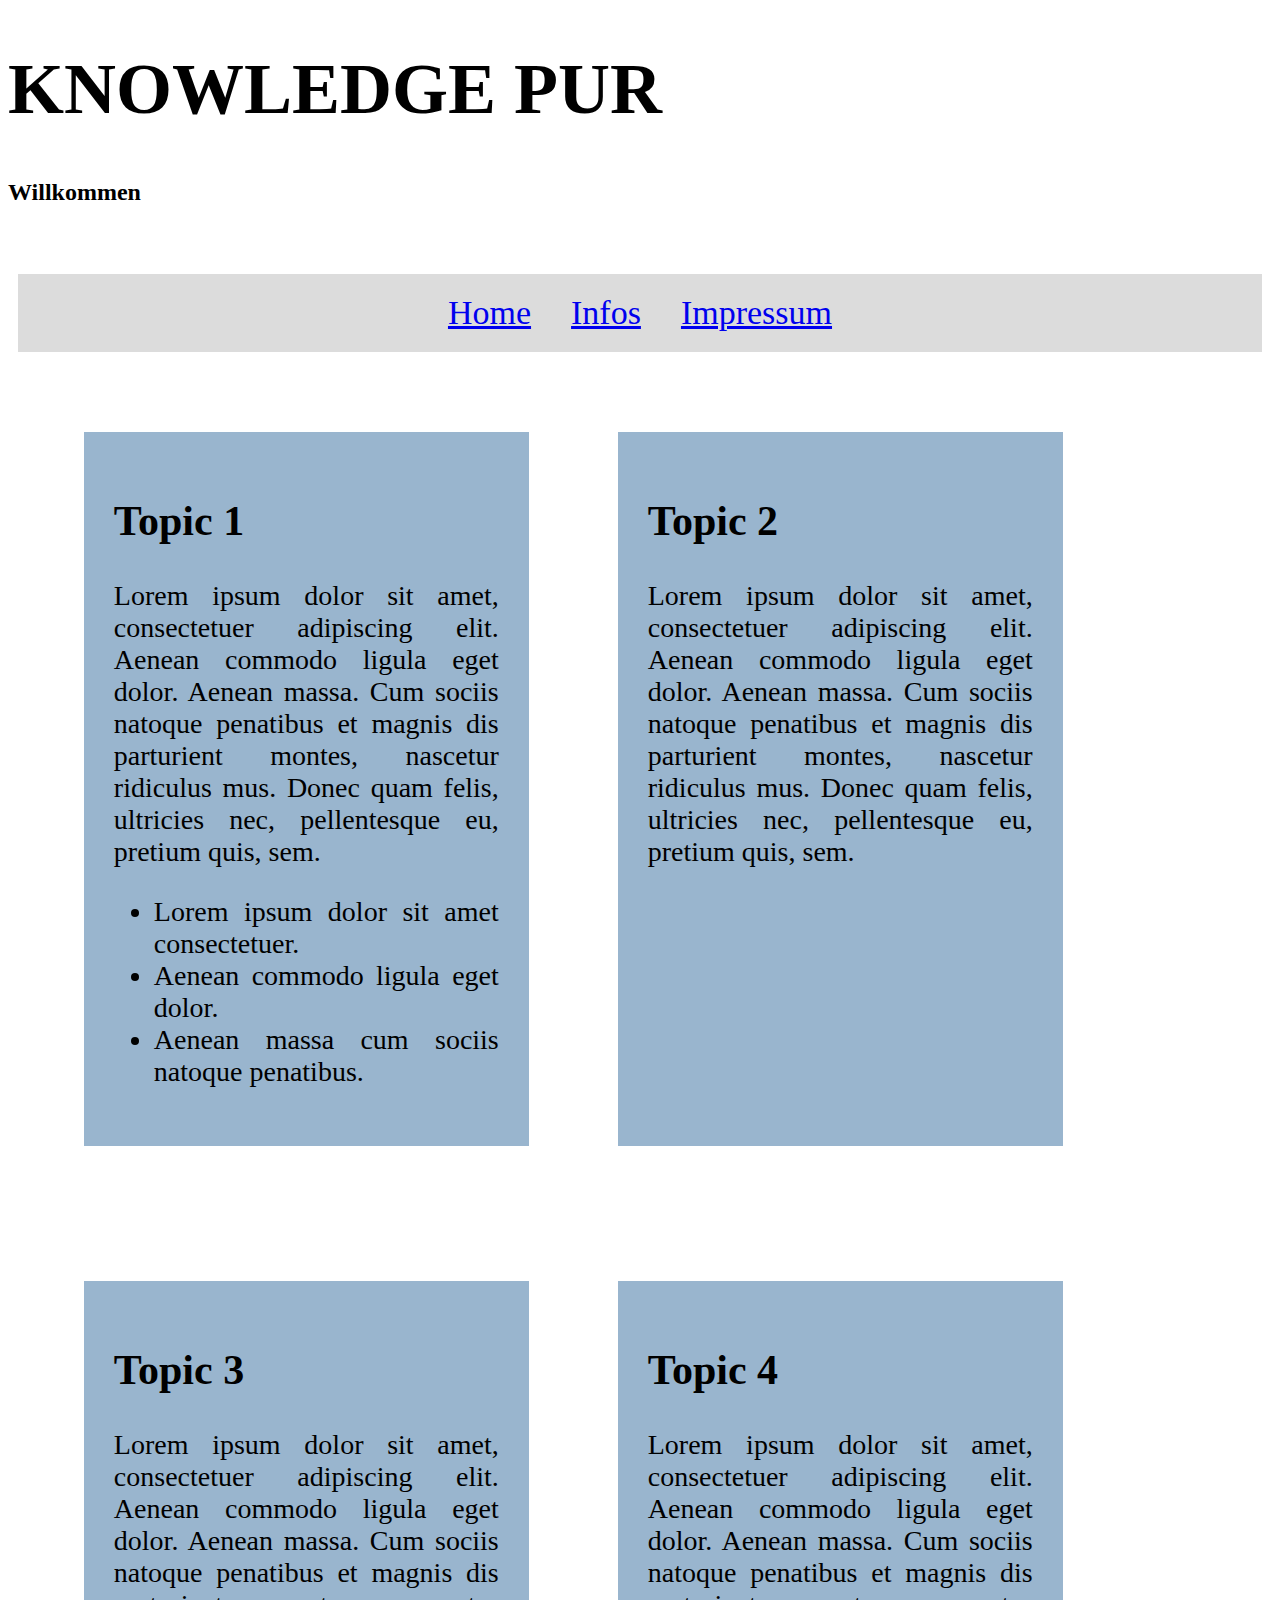
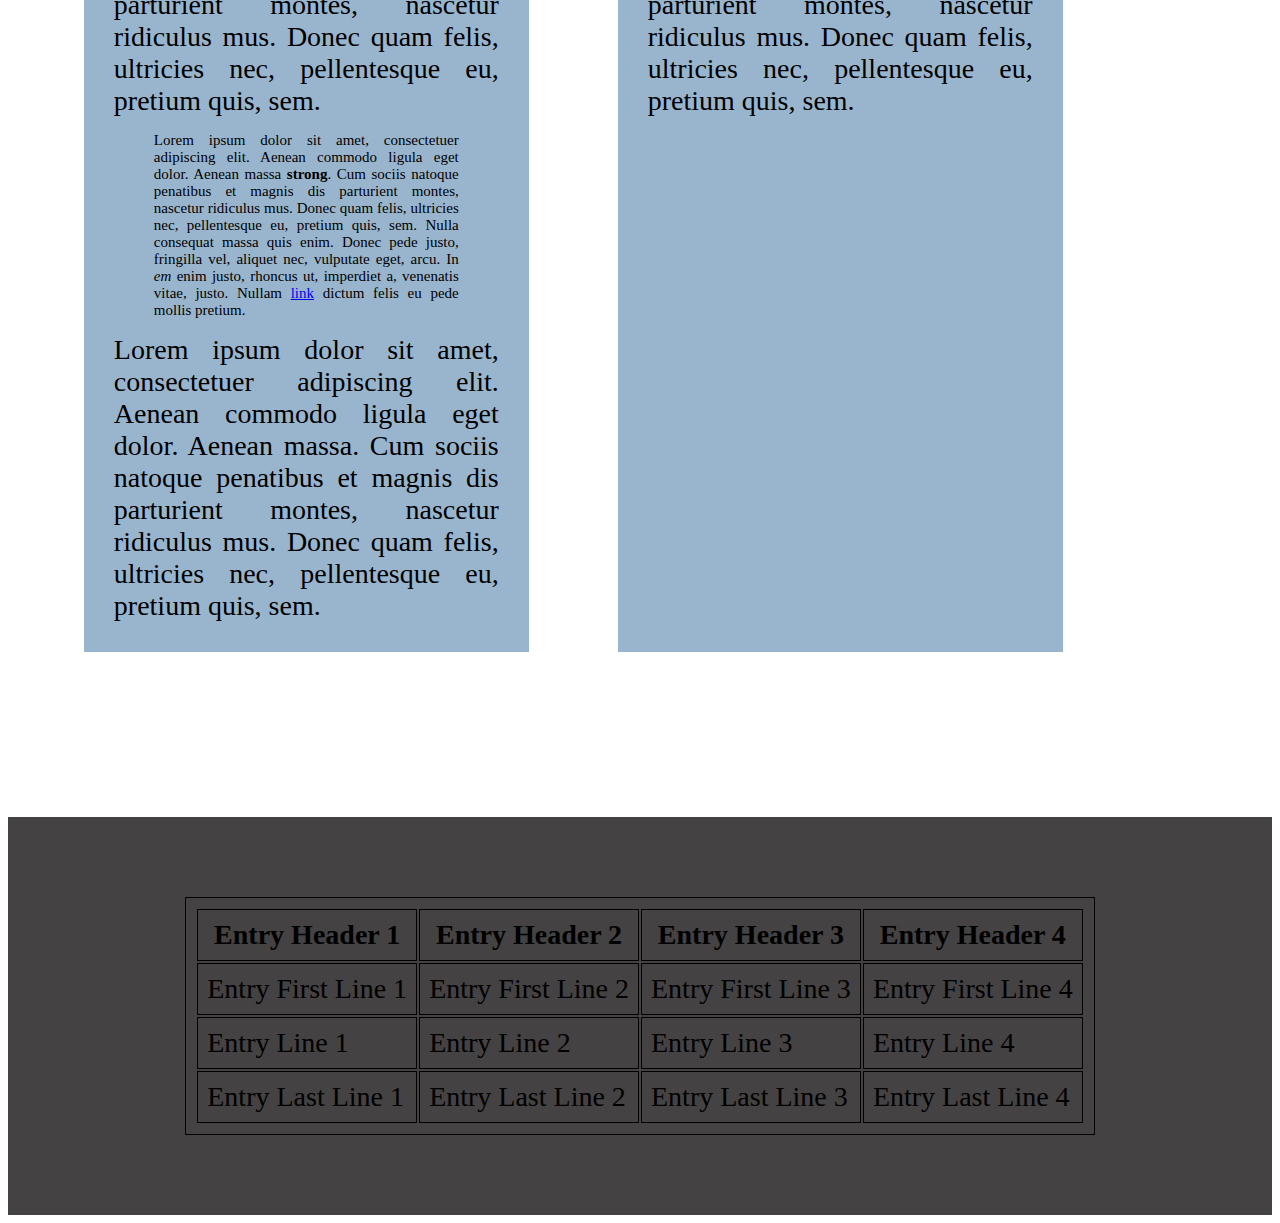
<file: Web-sites/Abgabe2/index.html>
<!DOCTYPE html>
<html lang="de">

<head>
  <title>PeerProject2</title>
  <meta charset="utf-8">
  <link rel="stylesheet" href="css/meins.css">
  <link rel="icon" type="image/x-icon" href="img/favicon.ico">
  <script src="js/meins.js" defer></script>
</head>

<body>


  <header>
    <h1 id="title">KNOWLEDGE PUR</h1>
    <h2 id="subtitle" class="subtitle">Willkommen</h2>
  </header>


  <nav>
    <ul id="navigation">
      <li class="navigationli"><a href="#navigation">Home</a></li>
      <li class="navigationli"><a href="#infos">Infos</a></li>
      <li class="navigationli"><a href="#impressum">Impressum</a></li>
    </ul>
  </nav>


  <main id="infos">


    <section>
      <h2>Topic 1</h2>
      Lorem ipsum dolor sit amet, consectetuer adipiscing
      elit. Aenean commodo ligula eget dolor. Aenean massa.
      Cum sociis natoque penatibus et magnis dis parturient
      montes, nascetur ridiculus mus. Donec quam felis,
      ultricies nec, pellentesque eu, pretium quis, sem.
      <ul>
        <li>Lorem ipsum dolor sit amet consectetuer.</li>
        <li>Aenean commodo ligula eget dolor.</li>
        <li>Aenean massa cum sociis natoque penatibus.</li>
      </ul>
    </section>


    <section>
      <h2>Topic 2</h2>
      Lorem ipsum dolor sit amet, consectetuer adipiscing elit. Aenean commodo ligula eget dolor. Aenean massa.
      Cum
      sociis
      natoque penatibus et magnis dis parturient montes, nascetur ridiculus mus. Donec quam felis, ultricies nec,
      pellentesque eu, pretium quis, sem.
    </section>


    <section>
      <h2>Topic 3</h2>
      Lorem ipsum dolor sit amet, consectetuer adipiscing
      elit. Aenean commodo ligula eget dolor. Aenean massa.
      Cum sociis natoque penatibus et magnis dis parturient
      montes, nascetur ridiculus mus. Donec quam felis,
      ultricies nec, pellentesque eu, pretium quis, sem.
      <blockquote>
        Lorem ipsum dolor sit amet, consectetuer adipiscing elit. Aenean commodo ligula eget dolor.
        Aenean massa <strong>strong</strong>. Cum sociis natoque penatibus et magnis dis parturient montes, nascetur
        ridiculus mus. Donec quam felis, ultricies nec, pellentesque eu, pretium quis, sem. Nulla consequat massa quis
        enim.
        Donec pede justo, fringilla vel, aliquet nec, vulputate eget, arcu. In <em>em</em> enim justo, rhoncus ut,
        imperdiet
        a, venenatis vitae, justo. Nullam <a class="external ext" href="#">link</a> dictum felis eu pede mollis pretium.
      </blockquote>
      Lorem ipsum dolor sit amet, consectetuer adipiscing
      elit. Aenean commodo ligula eget dolor. Aenean massa.
      Cum sociis natoque penatibus et magnis dis parturient
      montes, nascetur ridiculus mus. Donec quam felis,
      ultricies nec, pellentesque eu, pretium quis, sem.
    </section>


    <section>
      <h2>Topic 4</h2>
      Lorem ipsum dolor sit amet, consectetuer adipiscing
      elit. Aenean commodo ligula eget dolor. Aenean massa.
      Cum sociis natoque penatibus et magnis dis parturient
      montes, nascetur ridiculus mus. Donec quam felis,
      ultricies nec, pellentesque eu, pretium quis, sem.
    </section>


  </main>



  <footer id="impressum">
    <table class="data">
      <tr>
        <th class="data">Entry Header 1</th>
        <th class="data">Entry Header 2</th>
        <th class="data">Entry Header 3</th>
        <th class="data">Entry Header 4</th>
      </tr>
      <tr>
        <td>Entry First Line 1</td>
        <td>Entry First Line 2</td>
        <td>Entry First Line 3</td>
        <td>Entry First Line 4</td>
      </tr>
      <tr>
        <td>Entry Line 1</td>
        <td>Entry Line 2</td>
        <td>Entry Line 3</td>
        <td>Entry Line 4</td>
      </tr>
      <tr>
        <td>Entry Last Line 1</td>
        <td>Entry Last Line 2</td>
        <td>Entry Last Line 3</td>
        <td>Entry Last Line 4</td>
      </tr>
    </table>
  </footer>


</body>

</html>
</file>
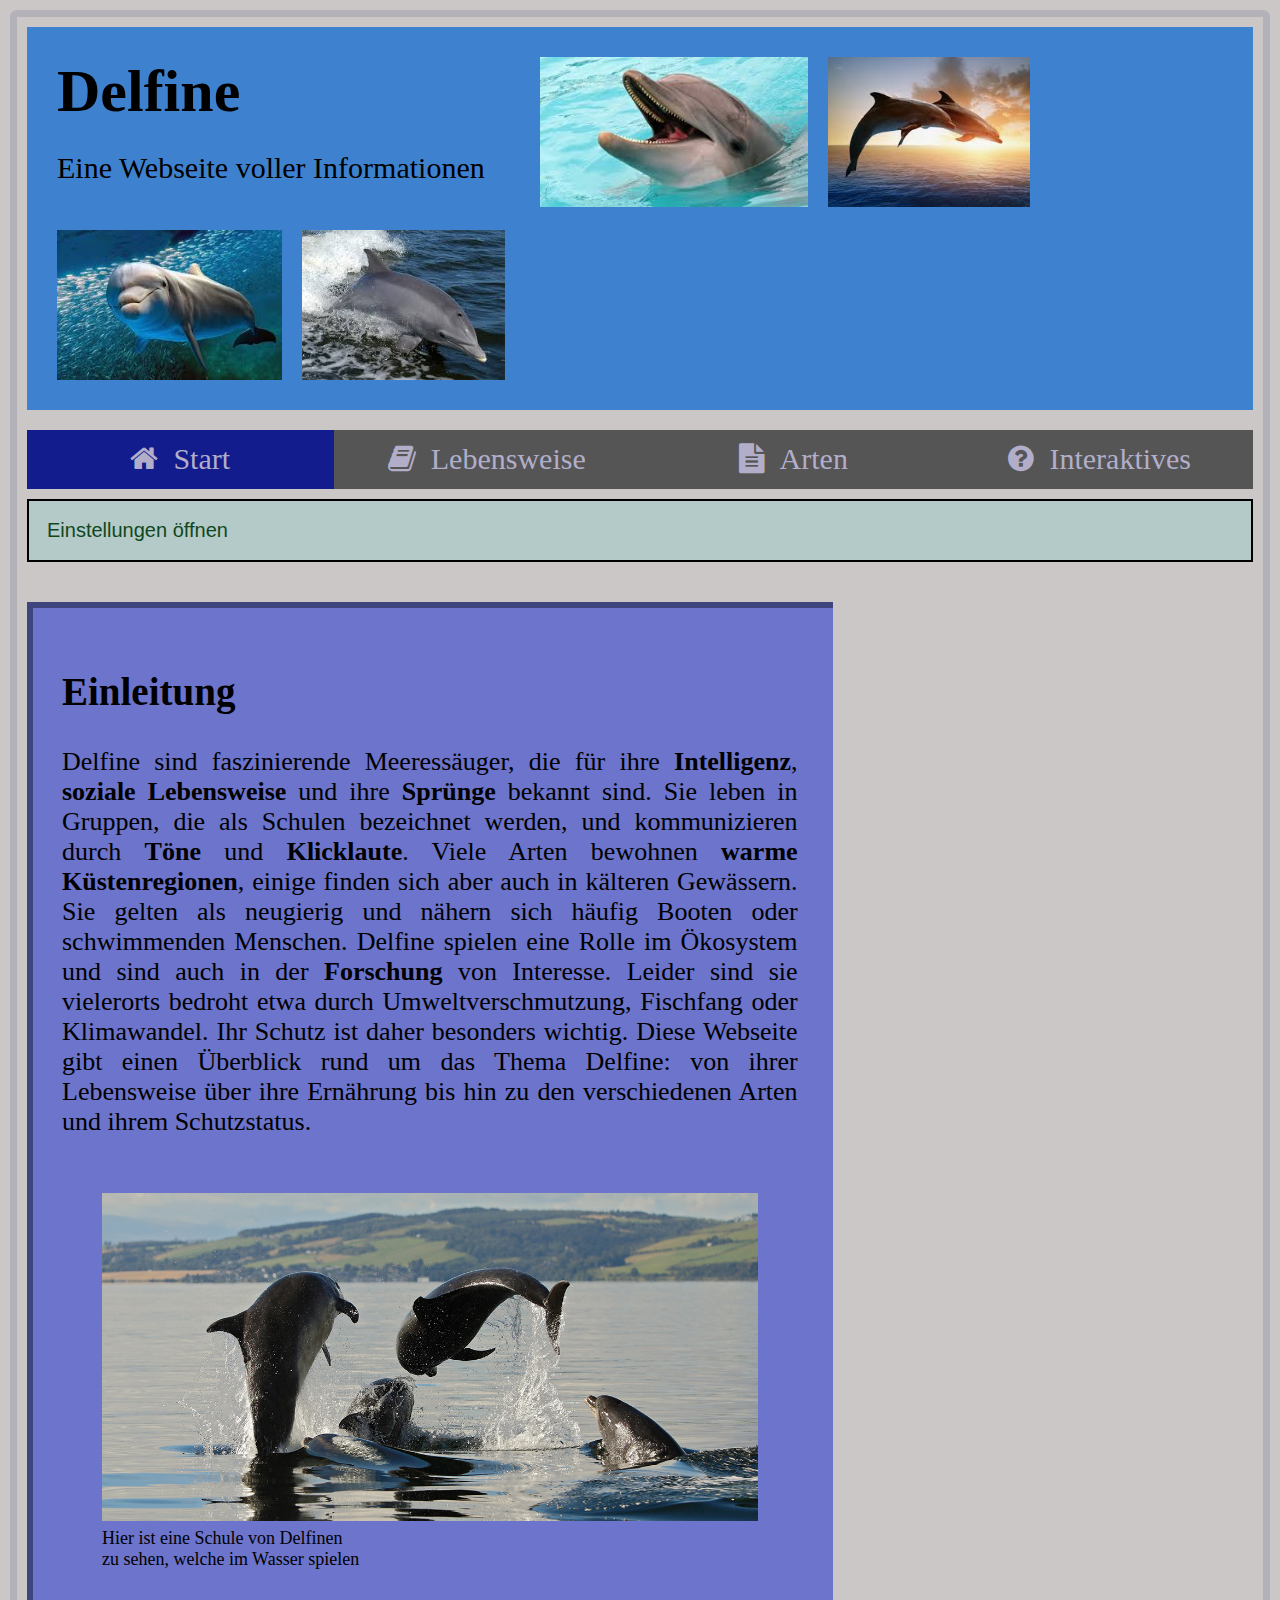
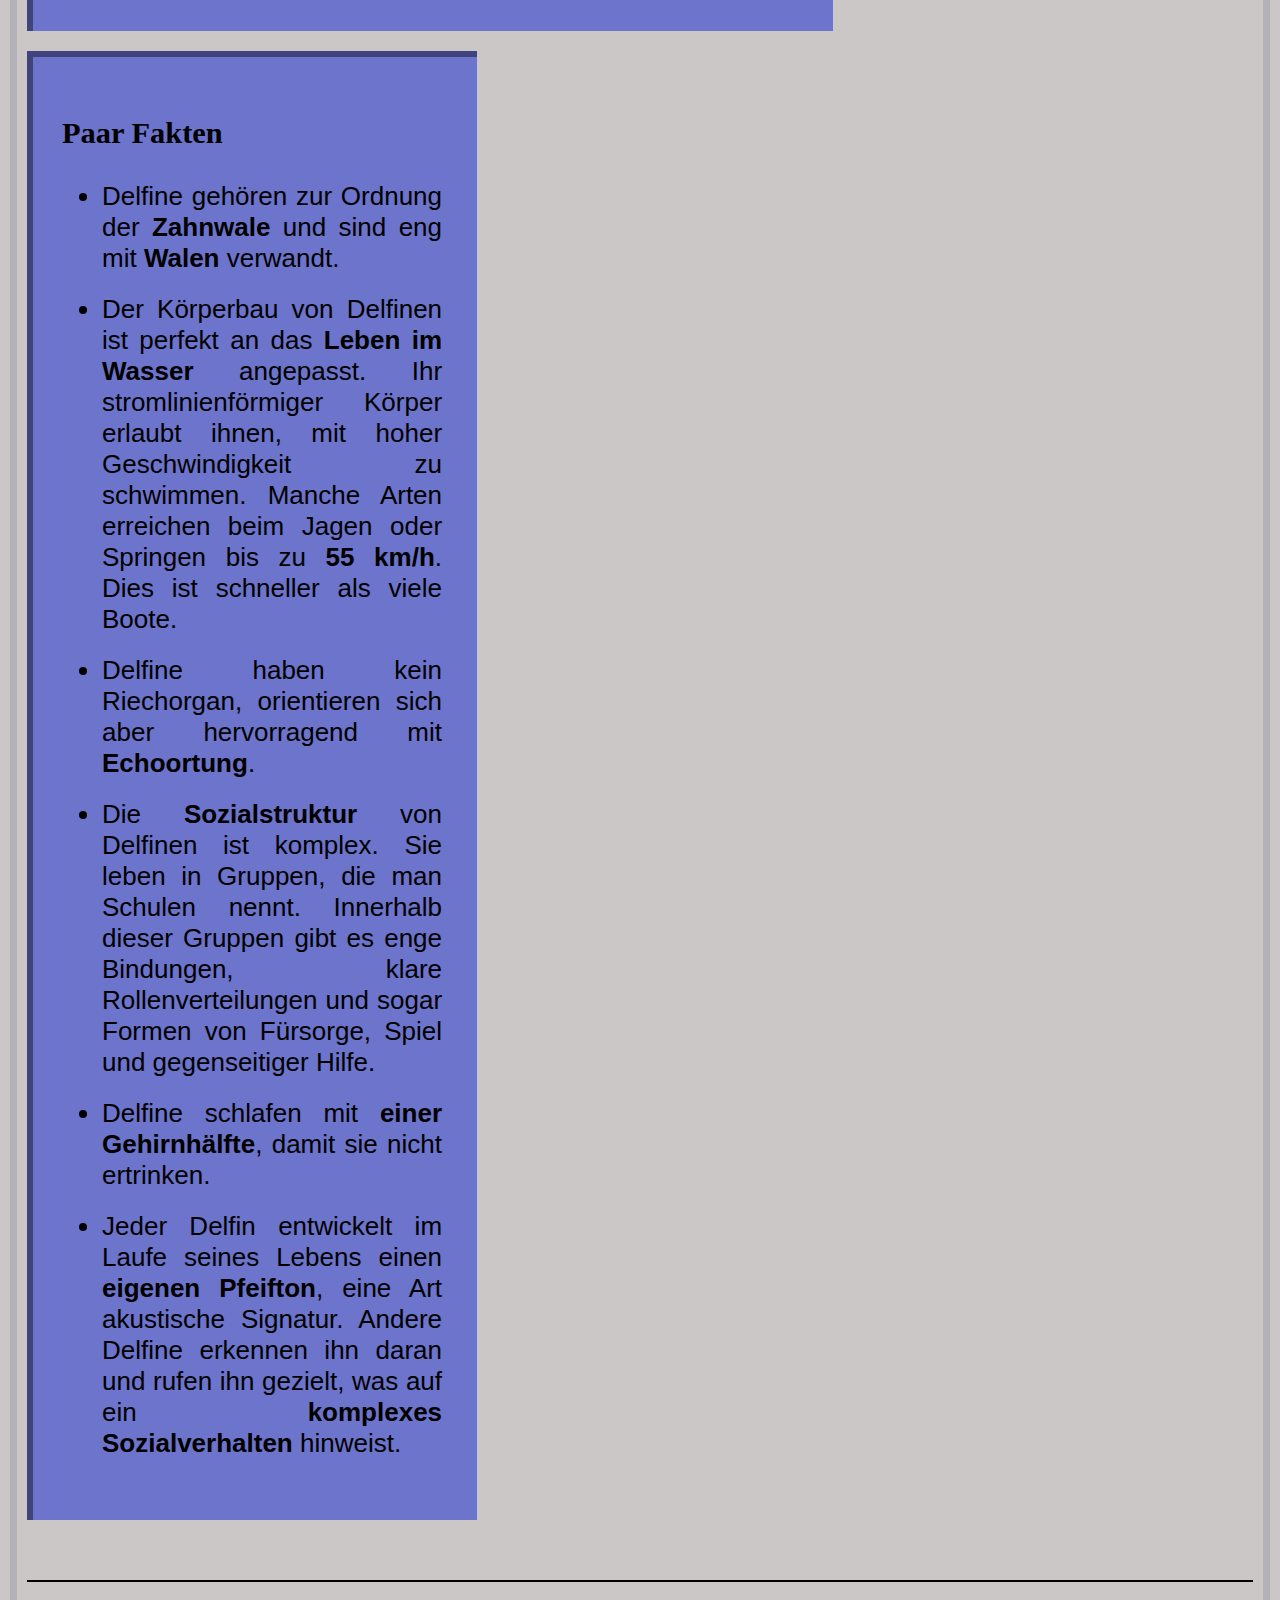
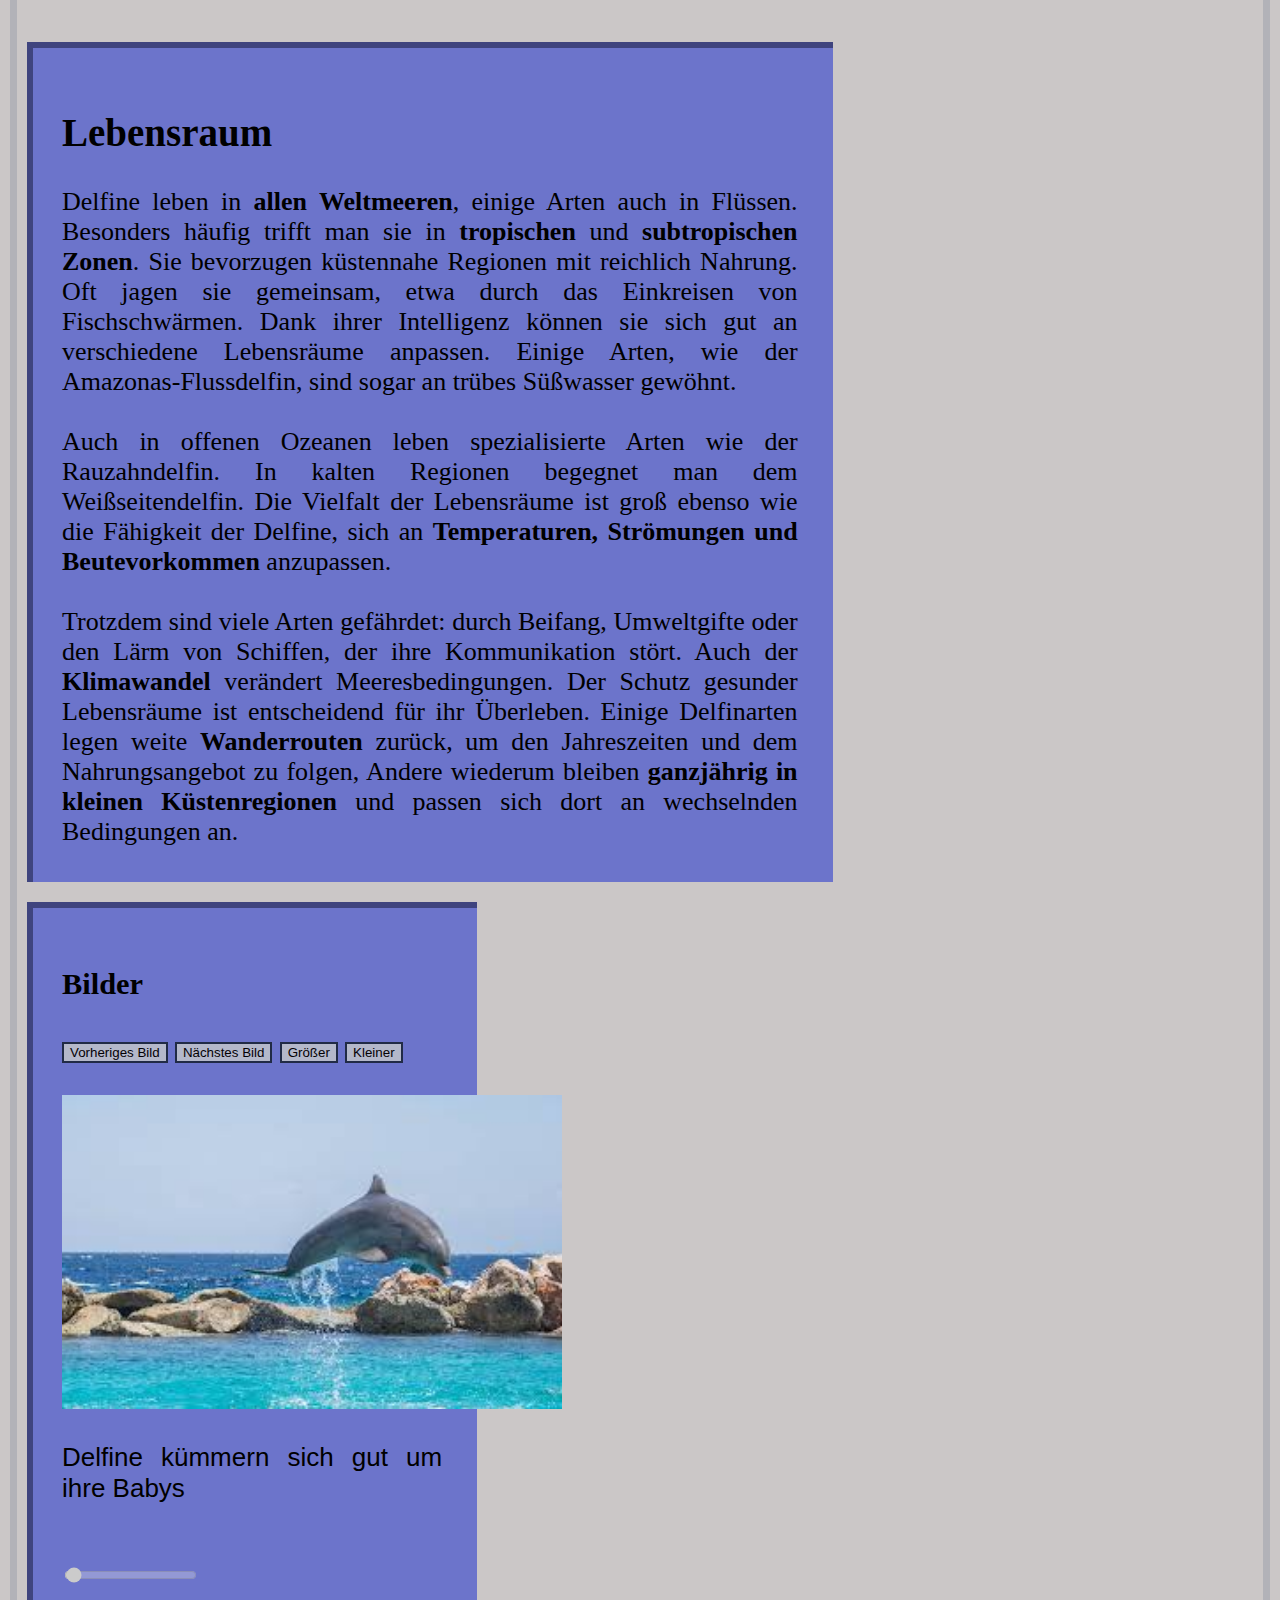
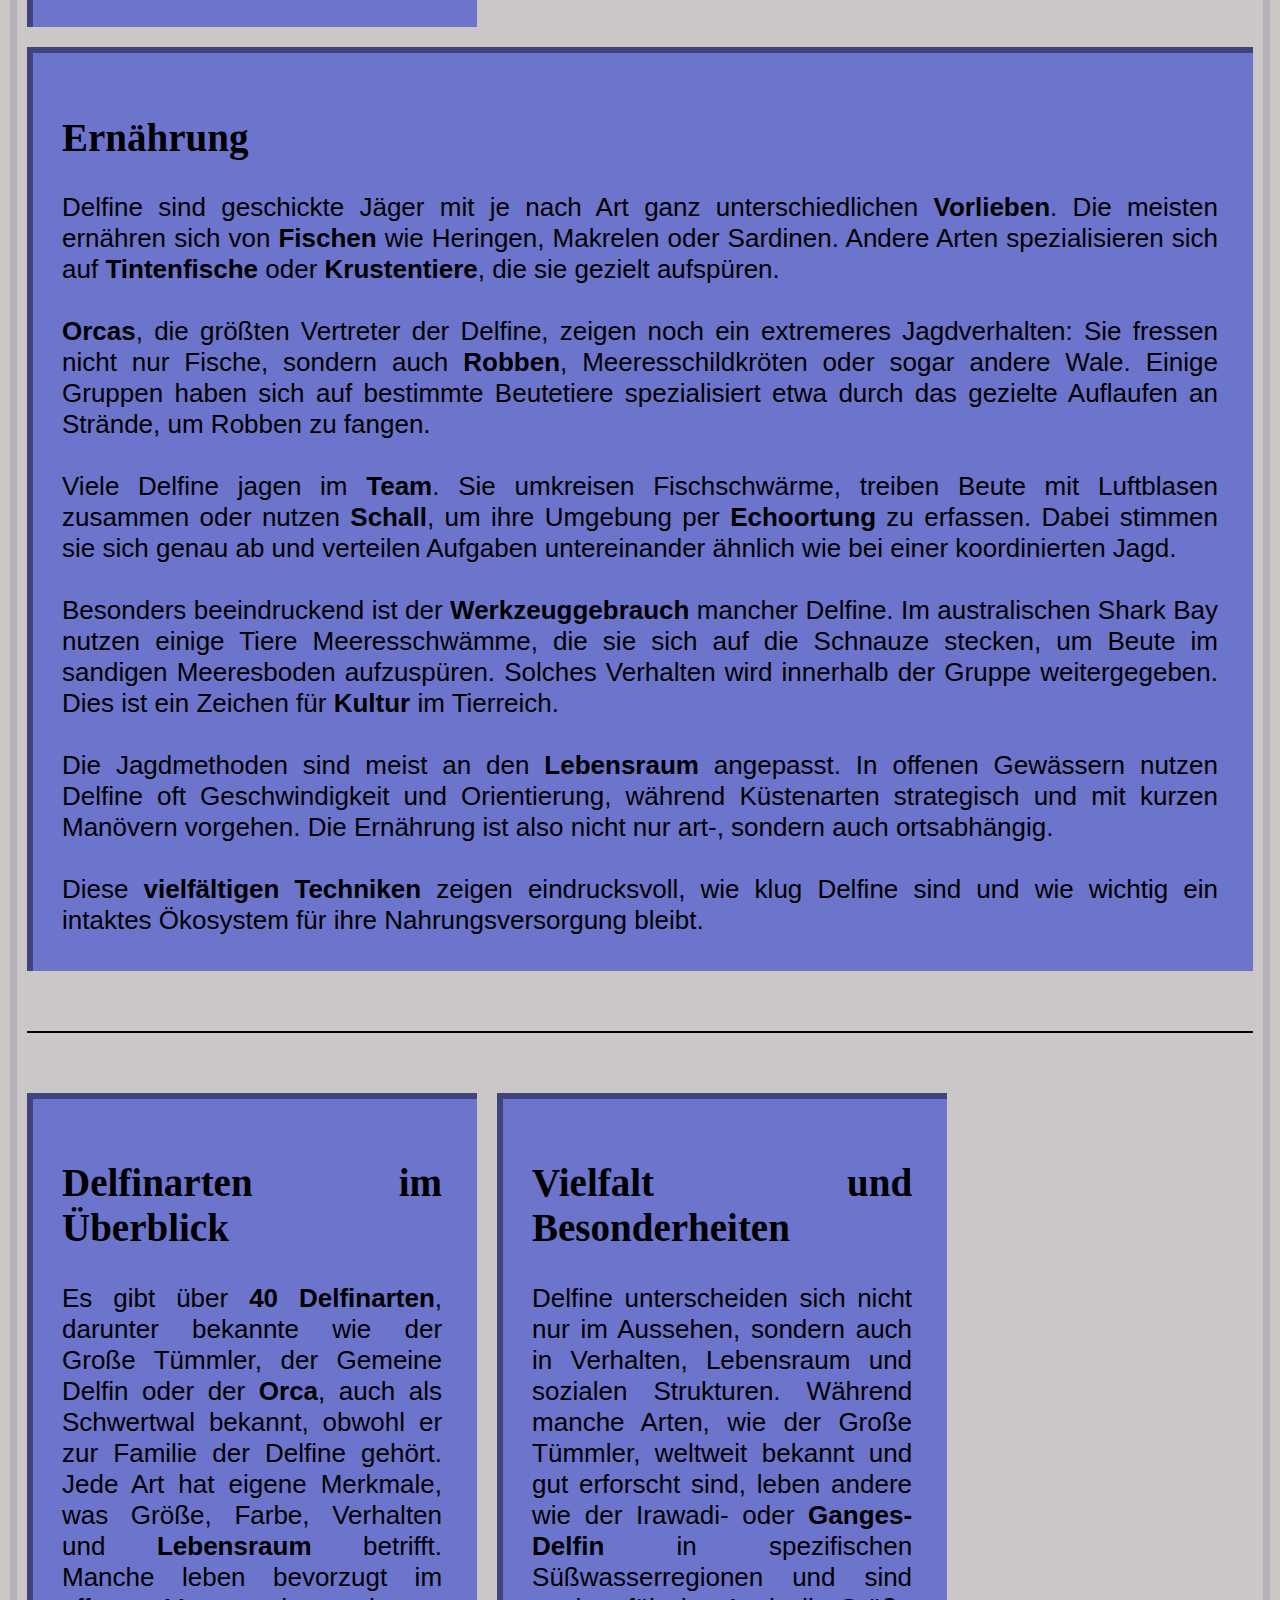
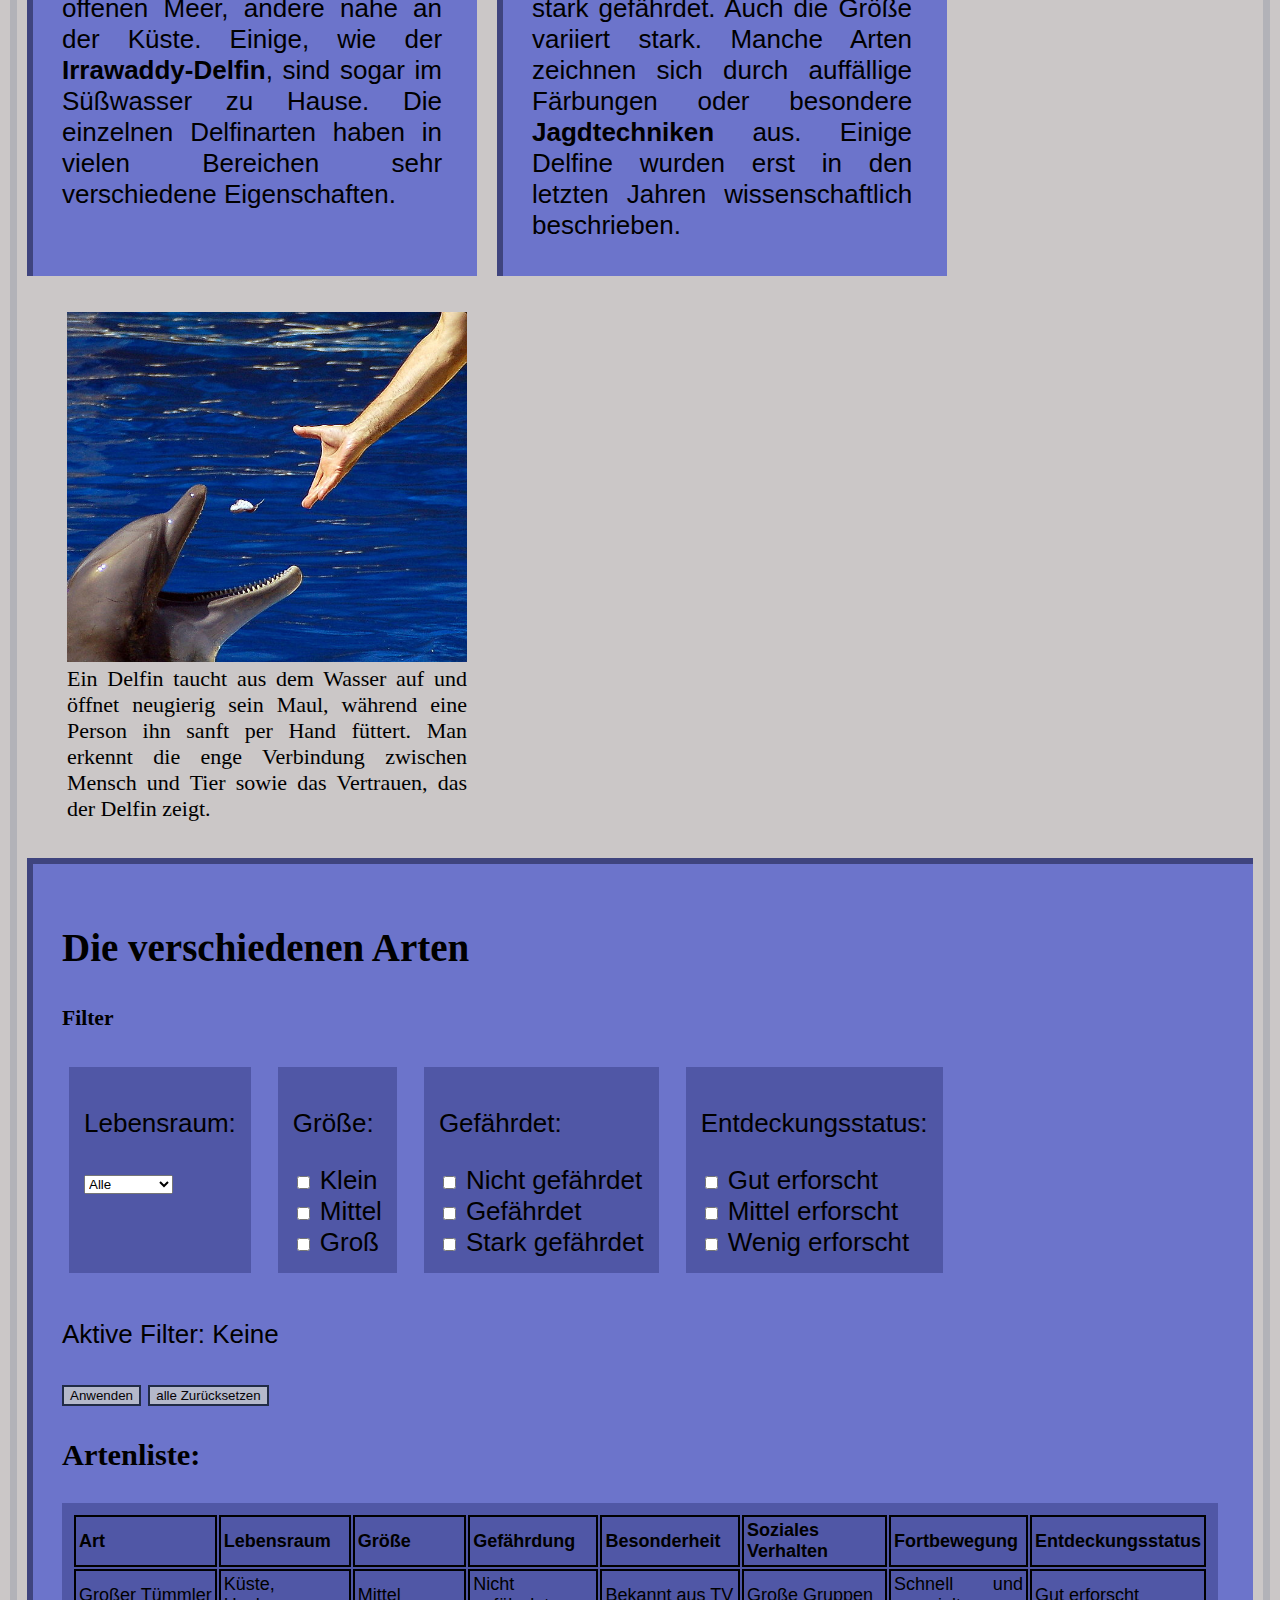
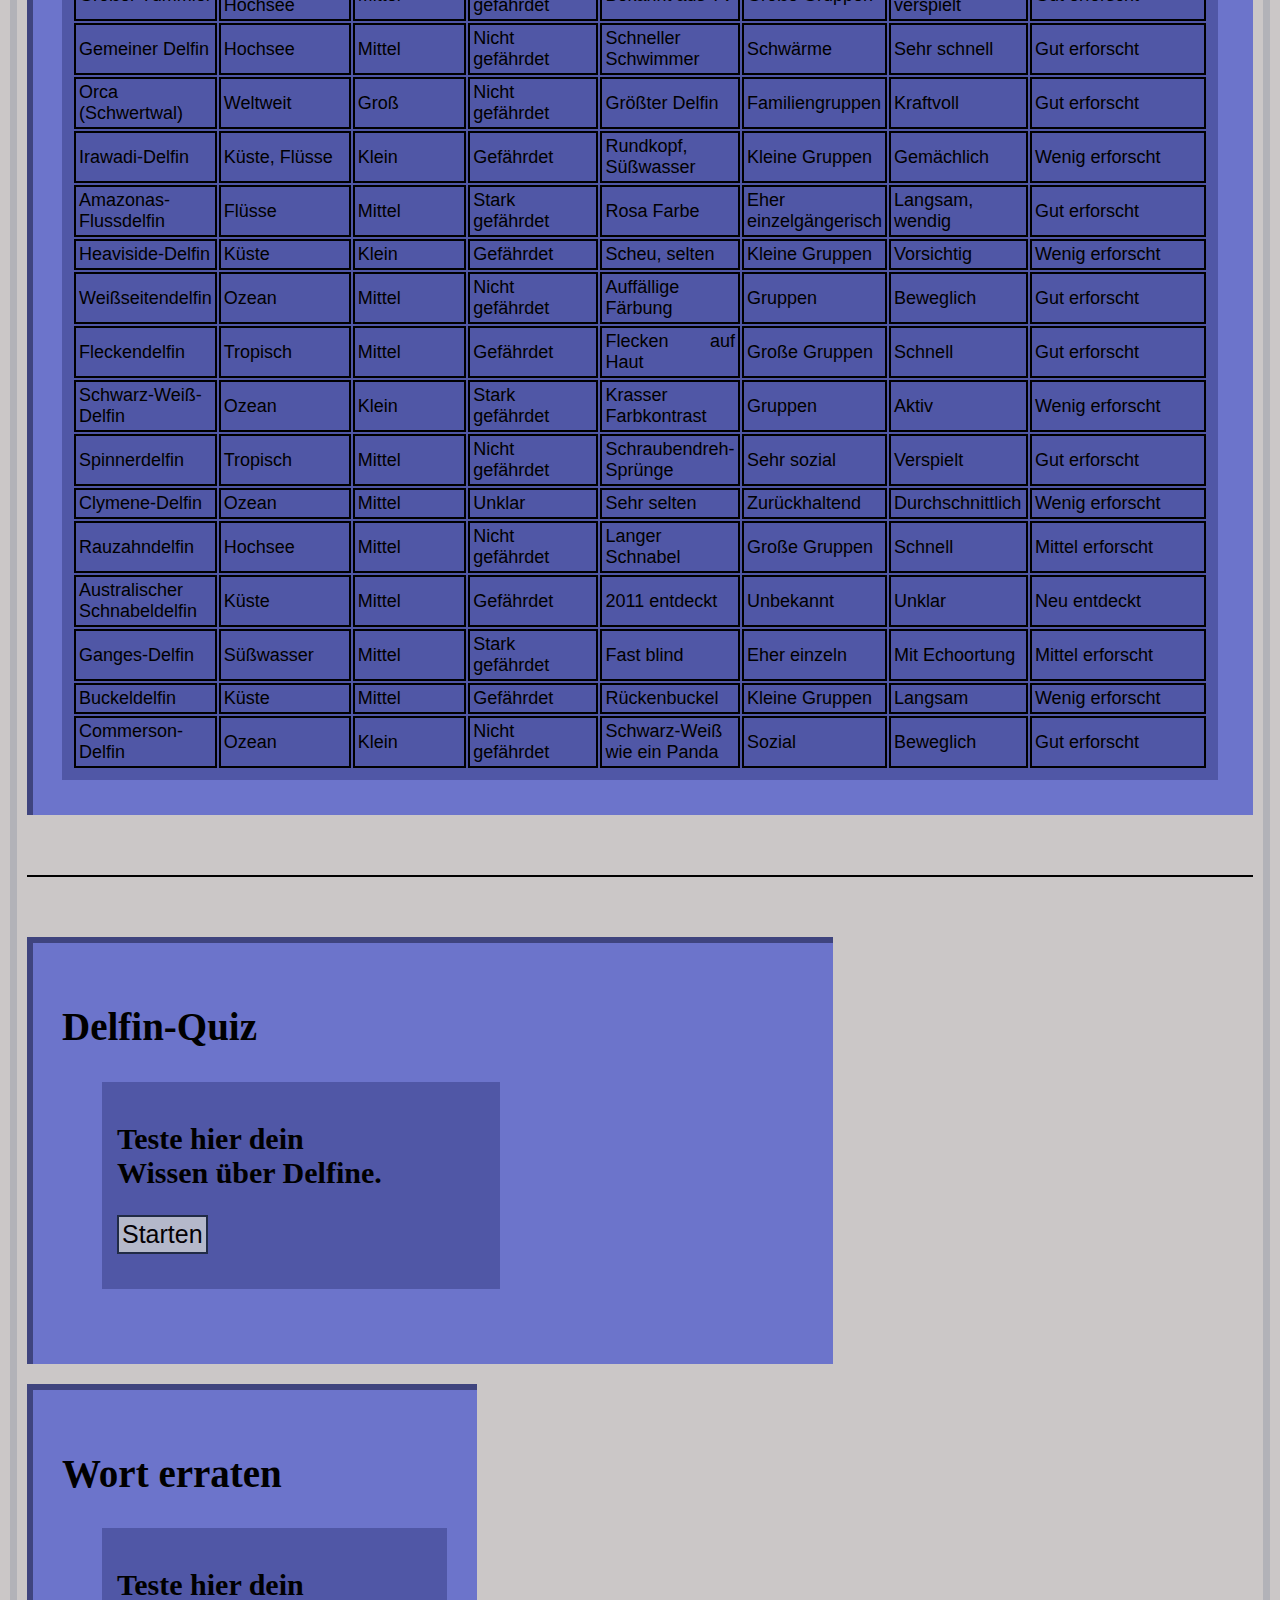
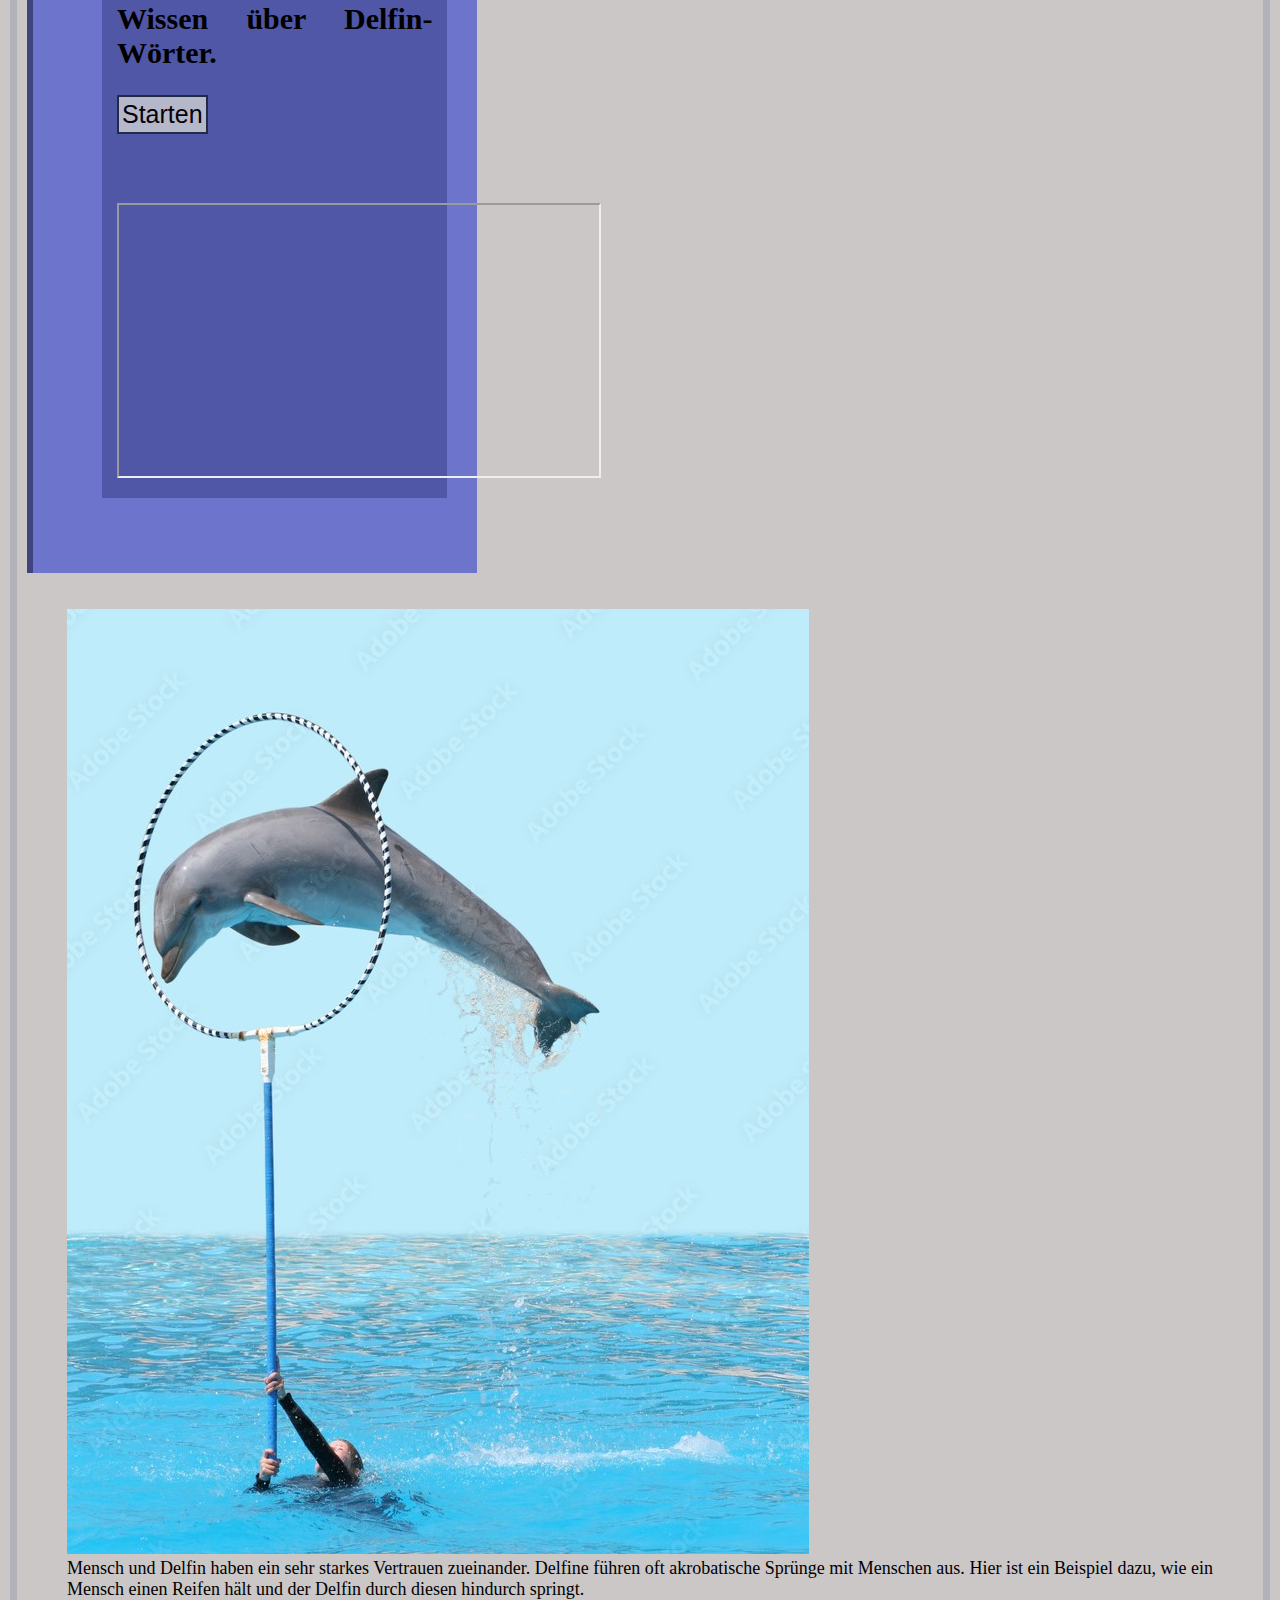
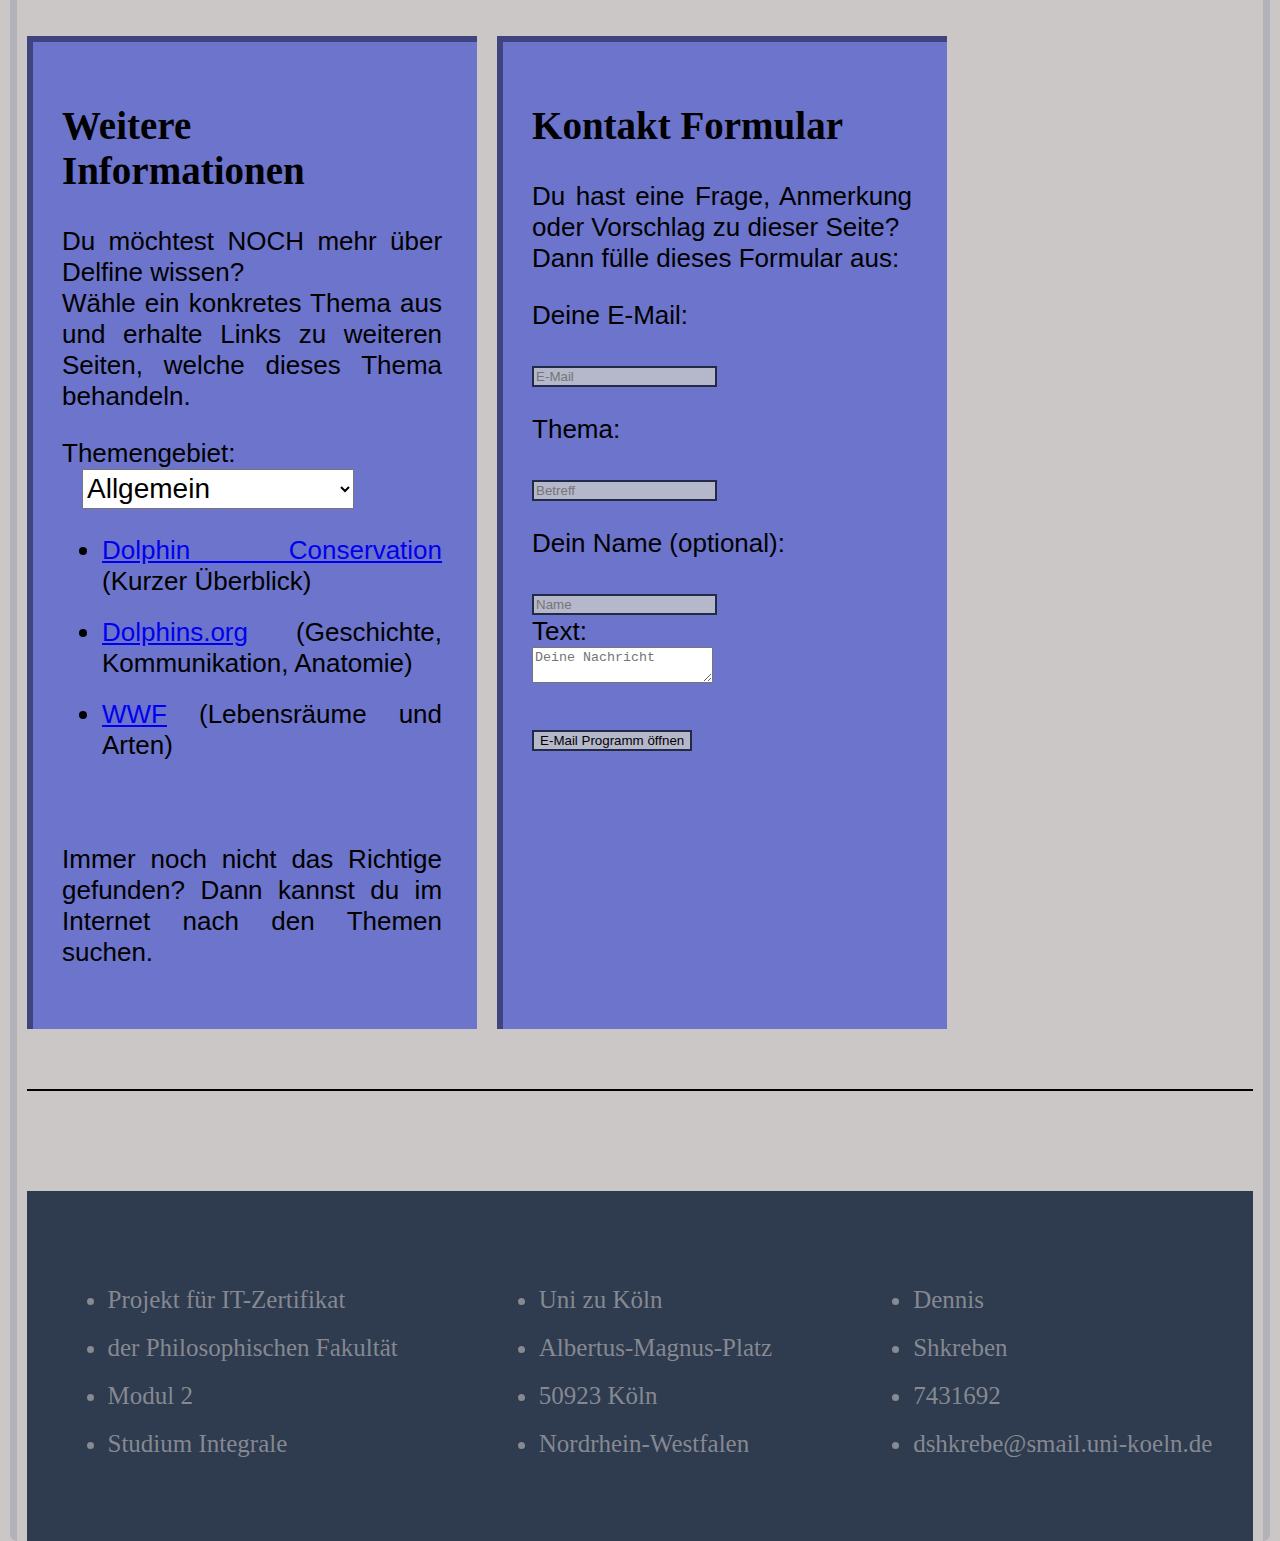
<file: Web-sites/Projekt/index.html>
<!DOCTYPE html>
<html lang="de">

<head>
  <meta charset="utf-8">
  <meta name="viewport" content="width=device-width, initial-scale=1.0">
  <!--    Für minimale Responsivität! -->
  <title>Delfin Info-Seite</title>
  <link rel="icon" type="image/x-icon" href="img/DelfinIcon.jpg">
  <link rel="stylesheet" href="css/style.css">
  <link rel="stylesheet" href="https://cdnjs.cloudflare.com/ajax/libs/font-awesome/4.7.0/css/font-awesome.min.css">
  <script src="js/script.js" defer></script>
</head>

<body id="navStart">
  <header class="flex">
    <div>
      <h1>Delfine</h1>
      <p>Eine Webseite voller Informationen</p>
    </div>
    <img class="headerBild" src="img/Banner/BannerBild1.jpg " alt="Delfin guckt aus dem Wasser">
    <img class="headerBild" src="img/Banner/BannerBild2.jpg " alt="zwei springende Delfine">
    <img class="headerBild" src="img/Banner/BannerBild3.jpg " alt="unter Wasser schwimmender Delfin">
    <img class="headerBild" src="img/Banner/BannerBild4.jpg " alt="auf dem Wasser schwimmender Delfin">
  </header>


  <nav class="icon-bar">
    <a class="active" href="#navStart"><i class="fa fa-home"></i>Start</a>
    <a href="#navInfos1"><i class="fa fa-book"></i>Lebensweise</a>
    <a href="#navInfos2"><i class="fa fa-file-text"></i>Arten</a>
    <a href="#navInt"><i class="fa fa-question-circle"></i>Interaktives</a>
  </nav>


  <div id="settingsBlock">
    <button class="accordion">Einstellungen öffnen</button>

    <div class="panel">
      <div id="settings" class="flex">
        <div>
          <h3>Design</h3><br>
          <input onclick="design()" type="radio" name="design" id="hell" value="hell" checked><label
            for="hell">Hell</label>
          <br><br>
          <input onclick="design()" type="radio" name="design" id="dunkel" value="dunkel"><label
            for="dunkel">Dunkel</label>
        </div>
        <div>
          <h3>Schriftgröße</h3>
          <input id="size" type="range" min="10" max="50" value="26" onchange="rangeValue()"><span
            id="rangeValue1"></span>
          <br><br>
          <button onclick="neueSchriftgroesse(false)">Anwenden</button><br><br><button
            onclick="neueSchriftgroesse(true)">Standard</button>
        </div>
        <div>
          <h3>Format</h3>
          <p>Sollten die Blöcke "Einleitung" und "Paar Fakten" untereinander statt <br> nebeneinander erscheinen, sollte
            dieser Wert reduziert werden:</p>
          <input id="widht" type="range" min="50" max="60" onchange="rangeValue()"><span id="rangeValue5"></span><br>
          <button onclick="changeWidht()">Anwenden</button>
        </div>
        <div>
          <h3>Navigation</h3><br>
          <input onclick="navbar()" type="radio" name="navbar" id="on" value="on" checked><label
            for="on">einblenden</label>
          <br><br>
          <input onclick="navbar()" type="radio" name="navbar" id="off" value="off"><label for="off">ausblenden</label>
        </div>
      </div>
    </div>
  </div>



  <main>
    <!---Sektion Einleitung-->
    <section class="flex">


      <div class="block">
        <h2>Einleitung</h2>
        Delfine sind faszinierende Meeressäuger, die für ihre <strong>Intelligenz</strong>, <strong>soziale
          Lebensweise</strong> und ihre <strong>Sprünge</strong> bekannt sind. Sie leben in Gruppen, die als Schulen
        bezeichnet werden, und kommunizieren durch <strong>Töne</strong> und <strong>Klicklaute</strong>. Viele Arten
        bewohnen <strong>warme Küstenregionen</strong>, einige finden sich aber auch in kälteren Gewässern. Sie gelten
        als neugierig und
        nähern sich häufig Booten oder schwimmenden Menschen. Delfine spielen eine Rolle im Ökosystem und sind auch in
        der <strong>Forschung</strong> von Interesse. Leider sind sie vielerorts bedroht etwa durch
        Umweltverschmutzung, Fischfang oder Klimawandel. Ihr Schutz ist daher besonders wichtig. Diese Webseite gibt
        einen Überblick rund um das Thema Delfine: von ihrer Lebensweise über ihre Ernährung bis hin zu den
        verschiedenen Arten und ihrem Schutzstatus. <br><br>
        <figure>
          <img src="img/InfoBox1.jpg" alt="Spielende Delfine" id="bild1">
          <figcaption>Hier ist eine Schule von Delfinen <br>zu sehen, welche im Wasser spielen</figcaption>
        </figure>
      </div>




      <!---Erste Klasse wird von 2. überschrieben-->
      <aside class="block littleBlock">
        <h3>Paar Fakten</h3>
        <ul>
          <li>Delfine gehören zur Ordnung der <strong>Zahnwale</strong> und sind eng mit <strong>Walen</strong>
            verwandt.</li>
          <li>Der Körperbau von Delfinen ist perfekt an das <strong>Leben im Wasser</strong> angepasst. Ihr
            stromlinienförmiger Körper erlaubt ihnen, mit hoher Geschwindigkeit zu schwimmen. Manche Arten erreichen
            beim Jagen oder Springen bis zu <strong>55 km/h</strong>. Dies ist schneller als viele Boote.</li>
          <li>Delfine haben kein Riechorgan, orientieren sich aber hervorragend mit <strong>Echoortung</strong>.
          </li>
          <li>Die <strong>Sozialstruktur</strong> von Delfinen ist komplex. Sie leben in Gruppen, die man Schulen nennt.
            Innerhalb dieser Gruppen gibt es enge Bindungen, klare Rollenverteilungen und sogar Formen von Fürsorge,
            Spiel und gegenseitiger Hilfe.</li>
          <li>Delfine schlafen mit <strong>einer Gehirnhälfte</strong>, damit sie nicht ertrinken.</li>
          <li>Jeder Delfin entwickelt im Laufe seines Lebens einen <strong>eigenen Pfeifton</strong>, eine Art
            akustische
            Signatur. Andere Delfine erkennen ihn daran und rufen ihn gezielt, was auf ein <strong>komplexes
              Sozialverhalten</strong> hinweist.</li>
        </ul>
      </aside>


    </section>



    <!---Sektion Lebensweise und Ernährung-->
    <section id="navInfos1" class="flex">
      <div class="block">
        <h2>Lebensraum</h2>
        Delfine leben in <strong>allen Weltmeeren</strong>, einige Arten auch in Flüssen. Besonders häufig trifft man
        sie in <strong>tropischen</strong> und <strong>subtropischen Zonen</strong>. Sie bevorzugen küstennahe Regionen
        mit reichlich Nahrung. Oft jagen sie gemeinsam, etwa durch das Einkreisen von Fischschwärmen. Dank ihrer
        Intelligenz können sie sich gut an verschiedene Lebensräume anpassen. Einige Arten, wie der
        Amazonas-Flussdelfin, sind sogar an trübes Süßwasser gewöhnt.<br><br>
        Auch in offenen Ozeanen leben spezialisierte Arten wie der Rauzahndelfin. In kalten Regionen begegnet man dem
        Weißseitendelfin. Die Vielfalt der Lebensräume ist groß ebenso wie die Fähigkeit der Delfine, sich an
        <strong>Temperaturen, Strömungen und Beutevorkommen</strong> anzupassen.<br><br>
        Trotzdem sind viele Arten gefährdet: durch Beifang, Umweltgifte oder den Lärm von Schiffen, der ihre
        Kommunikation stört. Auch der <strong>Klimawandel</strong> verändert Meeresbedingungen. Der Schutz gesunder
        Lebensräume ist entscheidend für ihr Überleben. Einige Delfinarten legen weite <strong>Wanderrouten</strong>
        zurück, um den Jahreszeiten und dem Nahrungsangebot zu folgen, Andere wiederum bleiben <strong>ganzjährig in
          kleinen Küstenregionen</strong> und passen sich dort an wechselnden Bedingungen an.
      </div>


      <aside class="block littleBlock">
        <h3>Bilder</h3>
        <button onclick="picture(false)">Vorheriges Bild</button>
        <button onclick="picture(true)">Nächstes Bild</button>
        <button onclick="size(true)">Größer</button>
        <button onclick="size(false)">Kleiner</button>
        <br><br>
        <div>
          <img src="img/AuswahlBilder/Bild1.jpg" alt="Delfin mit Delfin-Baby" id="wechselBild">
          <p id="wechselBildText">Delfine kümmern sich gut um ihre Babys</p>
          <br>
          <input type="range" min="1" max="5" value="1" id="wechselBildRange" disabled>
        </div>
      </aside>



      <div class="block bigBlock">
        <h2>Ernährung</h2>
        Delfine sind geschickte Jäger mit je nach Art ganz unterschiedlichen <strong>Vorlieben</strong>. Die meisten
        ernähren sich von <strong>Fischen</strong> wie Heringen, Makrelen oder Sardinen. Andere Arten spezialisieren
        sich auf <strong>Tintenfische</strong> oder <strong>Krustentiere</strong>, die sie gezielt aufspüren. <br><br>

        <strong>Orcas</strong>, die größten Vertreter der Delfine, zeigen noch ein extremeres Jagdverhalten: Sie fressen
        nicht nur Fische, sondern auch <strong>Robben</strong>, Meeresschildkröten oder sogar andere Wale. Einige
        Gruppen haben sich auf bestimmte Beutetiere spezialisiert etwa durch das gezielte Auflaufen an Strände, um
        Robben zu fangen. <br><br>

        Viele Delfine jagen im <strong>Team</strong>. Sie umkreisen Fischschwärme, treiben Beute mit Luftblasen zusammen
        oder nutzen <strong>Schall</strong>, um ihre Umgebung per <strong>Echoortung</strong> zu erfassen. Dabei stimmen
        sie sich genau ab und verteilen Aufgaben untereinander ähnlich wie bei einer koordinierten Jagd. <br><br>

        Besonders beeindruckend ist der <strong>Werkzeuggebrauch</strong> mancher Delfine. Im australischen Shark Bay
        nutzen einige Tiere Meeresschwämme, die sie sich auf die Schnauze stecken, um Beute im sandigen Meeresboden
        aufzuspüren. Solches Verhalten wird innerhalb der Gruppe weitergegeben. Dies ist ein Zeichen für
        <strong>Kultur</strong>
        im Tierreich. <br><br>

        Die Jagdmethoden sind meist an den <strong>Lebensraum</strong> angepasst. In offenen Gewässern nutzen Delfine
        oft Geschwindigkeit und Orientierung, während Küstenarten strategisch und mit kurzen Manövern vorgehen. Die
        Ernährung ist also nicht nur art-, sondern auch ortsabhängig. <br><br>

        Diese <strong>vielfältigen Techniken</strong> zeigen eindrucksvoll, wie klug Delfine sind und wie wichtig ein
        intaktes Ökosystem für ihre Nahrungsversorgung bleibt.
      </div>
    </section>



    <!---Sektion Arten-->
    <section id="navInfos2" class="flex">


      <div class="block littleBlock">
        <h2>Delfinarten im Überblick</h2>
        Es gibt über <strong>40 Delfinarten</strong>, darunter bekannte wie der Große Tümmler, der Gemeine Delfin oder
        der <strong>Orca</strong>, auch als Schwertwal bekannt, obwohl er zur Familie der Delfine gehört. Jede Art hat
        eigene Merkmale, was Größe, Farbe, Verhalten und <strong>Lebensraum</strong> betrifft. Manche leben bevorzugt im
        offenen Meer, andere nahe an der Küste. Einige, wie der <strong>Irrawaddy-Delfin</strong>, sind sogar im
        Süßwasser zu Hause. Die einzelnen Delfinarten haben in vielen Bereichen sehr verschiedene Eigenschaften.
      </div>


      <div class="block littleBlock">
        <h2> Vielfalt und Besonderheiten</h2>
        Delfine unterscheiden sich nicht nur im Aussehen, sondern auch in Verhalten, Lebensraum und sozialen Strukturen.
        Während manche Arten, wie der Große Tümmler, weltweit bekannt und gut erforscht sind, leben andere wie der
        Irawadi- oder <strong>Ganges-Delfin</strong> in spezifischen Süßwasserregionen und sind stark gefährdet. Auch
        die Größe variiert stark. Manche Arten zeichnen sich durch auffällige Färbungen oder besondere
        <strong>Jagdtechniken</strong> aus. Einige Delfine wurden erst in den letzten Jahren wissenschaftlich
        beschrieben.
      </div>


      <figure>
        <img src="img/InfoBox2.jpg" alt="Vom Menschen gefütterter Delfin" id="bild2">
        <figcaption id="bild3">Ein Delfin taucht aus dem Wasser auf und öffnet neugierig sein Maul, während eine Person
          ihn sanft
          per Hand füttert. Man erkennt die enge Verbindung zwischen Mensch und Tier sowie das
          Vertrauen, das der Delfin zeigt.</figcaption>
      </figure>



      <div class="block bigBlock">
        <h2>Die verschiedenen Arten</h2>

        <h5>Filter</h5>
        <div class="flex">
          <!---<input type="text" placeholder="1"><input type="text" placeholder="2">-->
          <div class="filterElement">
            <p>Lebensraum:</p>
            <select id="leben">
              <option value="Alle">Alle</option>
              <option value="Küste">Küste</option>
              <option value="Hochsee">Hochsee</option>
              <option value="Süßwasser">Süßwasser</option>
              <option value="Flüsse">Flüsse</option>
              <option value="Tropisch">Tropisch</option>
            </select>
          </div>
          <div class="filterElement">
            <!---name für Gruppe, id für label, value für JavaScript-->
            <p>Größe:</p>
            <input type="checkbox" name="groesse" id="g1" value="Klein"><label for="g1">Klein</label><br>
            <input type="checkbox" name="groesse" id="g2" value="Mittel"><label for="g2">Mittel</label><br>
            <input type="checkbox" name="groesse" id="g3" value="Groß"><label for="g3">Groß</label>
          </div>
          <div class="filterElement">
            <p>Gefährdet:</p>
            <input type="checkbox" name="gef" id="ge1" value="Nicht gefährdet"><label for="ge1">Nicht
              gefährdet</label><br>
            <input type="checkbox" name="gef" id="ge2" value="Gefährdet"><label for="ge2">Gefährdet</label><br>
            <input type="checkbox" name="gef" id="ge3" value="Stark gefährdet"><label for="ge3">Stark gefährdet</label>
          </div>
          <div class="filterElement">
            <p>Entdeckungsstatus:</p>
            <input type="checkbox" name="erf" id="e1" value="Gut erforscht"><label for="e1">Gut erforscht</label><br>
            <input type="checkbox" name="erf" id="e2" value="Mittel erforscht"><label for="e2">Mittel
              erforscht</label><br>
            <input type="checkbox" name="erf" id="e3" value="Wenig erforscht"><label for="e3">Wenig erforscht</label>
          </div>
        </div>

        <p>Aktive Filter: <span id="filterAnzeige">Keine</span></p>
        <button onclick="filtern()">Anwenden</button>
        <button onclick="filterDefault()">alle Zurücksetzen</button>

        <br>

        <h3>Artenliste:</h3>

        <table id="arten">
          <thead>
            <tr>
              <th>Art</th>
              <th>Lebensraum</th>
              <th>Größe</th>
              <th>Gefährdung</th>
              <th>Besonderheit</th>
              <th>Soziales Verhalten</th>
              <th>Fortbewegung</th>
              <th>Entdeckungsstatus</th>
            </tr>
          </thead>
          <tbody>
            <tr class="art">
              <td>Großer Tümmler</td>
              <td>Küste, Hochsee</td>
              <td>Mittel</td>
              <td>Nicht gefährdet</td>
              <td>Bekannt aus TV</td>
              <td>Große Gruppen</td>
              <td>Schnell und verspielt</td>
              <td>Gut erforscht</td>
            </tr>
            <tr class="art">
              <td>Gemeiner Delfin</td>
              <td>Hochsee</td>
              <td>Mittel</td>
              <td>Nicht gefährdet</td>
              <td>Schneller Schwimmer</td>
              <td>Schwärme</td>
              <td>Sehr schnell</td>
              <td>Gut erforscht</td>
            </tr>
            <tr class="art">
              <td>Orca (Schwertwal)</td>
              <td>Weltweit</td>
              <td>Groß</td>
              <td>Nicht gefährdet</td>
              <td>Größter Delfin</td>
              <td>Familiengruppen</td>
              <td>Kraftvoll</td>
              <td>Gut erforscht</td>
            </tr>
            <tr class="art">
              <td>Irawadi-Delfin</td>
              <td>Küste, Flüsse</td>
              <td>Klein</td>
              <td>Gefährdet</td>
              <td>Rundkopf, Süßwasser</td>
              <td>Kleine Gruppen</td>
              <td>Gemächlich</td>
              <td>Wenig erforscht</td>
            </tr>
            <tr class="art">
              <td>Amazonas-Flussdelfin</td>
              <td>Flüsse</td>
              <td>Mittel</td>
              <td>Stark gefährdet</td>
              <td>Rosa Farbe</td>
              <td>Eher einzelgängerisch</td>
              <td>Langsam, wendig</td>
              <td>Gut erforscht</td>
            </tr>
            <tr class="art">
              <td>Heaviside-Delfin</td>
              <td>Küste</td>
              <td>Klein</td>
              <td>Gefährdet</td>
              <td>Scheu, selten</td>
              <td>Kleine Gruppen</td>
              <td>Vorsichtig</td>
              <td>Wenig erforscht</td>
            </tr>
            <tr class="art">
              <td>Weißseitendelfin</td>
              <td>Ozean</td>
              <td>Mittel</td>
              <td>Nicht gefährdet</td>
              <td>Auffällige Färbung</td>
              <td>Gruppen</td>
              <td>Beweglich</td>
              <td>Gut erforscht</td>
            </tr>
            <tr class="art">
              <td>Fleckendelfin</td>
              <td>Tropisch</td>
              <td>Mittel</td>
              <td>Gefährdet</td>
              <td>Flecken auf Haut</td>
              <td>Große Gruppen</td>
              <td>Schnell</td>
              <td>Gut erforscht</td>
            </tr>
            <tr class="art">
              <td>Schwarz-Weiß-Delfin</td>
              <td>Ozean</td>
              <td>Klein</td>
              <td>Stark gefährdet</td>
              <td>Krasser Farbkontrast</td>
              <td>Gruppen</td>
              <td>Aktiv</td>
              <td>Wenig erforscht</td>
            </tr>
            <tr class="art">
              <td>Spinnerdelfin</td>
              <td>Tropisch</td>
              <td>Mittel</td>
              <td>Nicht gefährdet</td>
              <td>Schraubendreh-Sprünge</td>
              <td>Sehr sozial</td>
              <td>Verspielt</td>
              <td>Gut erforscht</td>
            </tr>
            <tr class="art">
              <td>Clymene-Delfin</td>
              <td>Ozean</td>
              <td>Mittel</td>
              <td>Unklar</td>
              <td>Sehr selten</td>
              <td>Zurückhaltend</td>
              <td>Durchschnittlich</td>
              <td>Wenig erforscht</td>
            </tr>
            <tr class="art">
              <td>Rauzahndelfin</td>
              <td>Hochsee</td>
              <td>Mittel</td>
              <td>Nicht gefährdet</td>
              <td>Langer Schnabel</td>
              <td>Große Gruppen</td>
              <td>Schnell</td>
              <td>Mittel erforscht</td>
            </tr>
            <tr class="art">
              <td>Australischer Schnabeldelfin</td>
              <td>Küste</td>
              <td>Mittel</td>
              <td>Gefährdet</td>
              <td>2011 entdeckt</td>
              <td>Unbekannt</td>
              <td>Unklar</td>
              <td>Neu entdeckt</td>
            </tr>
            <tr class="art">
              <td>Ganges-Delfin</td>
              <td>Süßwasser</td>
              <td>Mittel</td>
              <td>Stark gefährdet</td>
              <td>Fast blind</td>
              <td>Eher einzeln</td>
              <td>Mit Echoortung</td>
              <td>Mittel erforscht</td>
            </tr>
            <tr class="art">
              <td>Buckeldelfin</td>
              <td>Küste</td>
              <td>Mittel</td>
              <td>Gefährdet</td>
              <td>Rückenbuckel</td>
              <td>Kleine Gruppen</td>
              <td>Langsam</td>
              <td>Wenig erforscht</td>
            </tr>
            <tr class="art">
              <td>Commerson-Delfin</td>
              <td>Ozean</td>
              <td>Klein</td>
              <td>Nicht gefährdet</td>
              <td>Schwarz-Weiß wie ein Panda</td>
              <td>Sozial</td>
              <td>Beweglich</td>
              <td>Gut erforscht</td>
            </tr>
          </tbody>
        </table>


      </div>


    </section>



    <!---Sektion Interaktiv-->
    <section id="navInt" class="flex">


      <div class="block">
        <h2>Delfin-Quiz</h2>
        <div id="questions">
          <article>
            <h4>Frage 1: Wie atmen Delfine?</h4>
            <ol type="A">
              <li><input type="radio" name="frage1" id="f1a1"><label for="f1a1">Durch die Haut</label></li>
              <li><input type="radio" name="frage1" id="f1a2"><label for="f1a2">Durch die Kiemen</label></li>
              <li><input type="radio" name="frage1" id="f1a3"><label for="f1a3">Durch ein Blasloch</label></li><!---A-->
              <li><input type="radio" name="frage1" id="f1a4"><label for="f1a4">Sie atmen nicht</label></li>
            </ol>
          </article>
          <article>
            <h4>Frage 2: Wie schlafen Delfine?</h4>
            <ol type="A">
              <li><input type="radio" name="frage2" id="f2a1"><label for="f2a1">Mit einer Gehirnhälfte aktiv</label>
              </li><!---A-->
              <li><input type="radio" name="frage2" id="f2a2"><label for="f2a2">Mit offenen Augen</label></li>
              <li><input type="radio" name="frage2" id="f2a3"><label for="f2a3">Sie schlafen nie</label></li>
              <li><input type="radio" name="frage2" id="f2a4"><label for="f2a4">Sie schlafen wie Menschen</label></li>
            </ol>
          </article>
          <article>
            <h4>Frage 3: Welche Delfinart ist die größte?</h4>
            <ol type="A">
              <li><input type="radio" name="frage3" id="f3a1"><label for="f3a1">Großer Tümmler</label></li>
              <li><input type="radio" name="frage3" id="f3a2"><label for="f3a2">Orca</label></li><!---A-->
              <li><input type="radio" name="frage3" id="f3a3"><label for="f3a3">Fleckendelfin</label></li>
              <li><input type="radio" name="frage3" id="f3a4"><label for="f3a4">gemeiner Delfin</label></li>
            </ol>
          </article>
          <article>
            <h4>Frage 4: Was macht Delfine besonders? (Mehrere Antworten möglich)</h4>
            <ol type="A">
              <li><input type="checkbox" name="frage4" id="f4a1"><label for="f4a1">Sie benutzen Echoortung</label></li>
              <!---A-->
              <li><input type="checkbox" name="frage4" id="f4a2"><label for="f4a2">Sie sind keine Fische</label></li>
              <li><input type="checkbox" name="frage4" id="f4a3"><label for="f4a3">Sie leben auf Bäumen</label></li>
              <li><input type="checkbox" name="frage4" id="f4a4"><label for="f4a4">Sie sind sehr sozial</label></li>
              <!---A-->
            </ol>
          </article>
          <article>
            <h4>Frage 5: Warum sind manche Delfine gefährdet? (Mehrere Antworten möglich)</h4>
            <ol type="A">
              <li><input type="checkbox" name="frage5" id="f5a1"><label for="f5a1">Beifang in Fischernetzen</label></li>
              <!---A-->
              <li><input type="checkbox" name="frage5" id="f5a2"><label for="f5a2">Zu wenig Sauerstoff im Wasser</label>
              </li>
              <li><input type="checkbox" name="frage5" id="f5a3"><label for="f5a3">Lärmbelastung durch Schiffe</label>
              </li><!---A-->
              <li><input type="checkbox" name="frage5" id="f5a4"><label for="f5a4">Meeresverschmutzung</label></li>
              <!---A-->
            </ol>
          </article>
          <article>
            <h4>Frage 6: Welche Art lebt in Flüssen? Es muss eine mögliche Art eingegeben werden, welche auf dieser
              Seite vorkam. Es wird nicht auf Großschreibung geachtet.</h4>
            <input type="text" placeholder="Antwort" id="f6"><!---Amazonas-Flussdelfin oder  Ganges-Delfin-->
          </article>
          <article>
            <h4>Frage 7: Wie nennt man eine Delfingruppe?</h4>
            <input type="text" placeholder="Antwort" id="f7"><!---Schulen-->
          </article>
          <article>
            <h4>Frage 8: Wie hoch ist die Lebenserwartung eines Delfins?</h4>
            <input id="f8" type="range" min="1" value="1" max="50" onchange="rangeValue()"><span
              id="rangeValue2"></span><span>
              Jahre</span><!---20-->
          </article>
          <article>
            <h4>Frage 9: Wie schnell können manche Delfine schwimmen?</h4>
            <input id="f9" type="range" min="10" value="10" max="100" onchange="rangeValue()"><span
              id="rangeValue3"></span>
            <span> km/h</span><!---55-->
          </article>
          <article>
            <h4>Frage 10: Wie viele Delfinarten gibt es etwa?</h4>
            <input id="f10" type="range" min="30" value="30" max="70" onchange="rangeValue()"><span
              id="rangeValue4"></span><!---40-->
          </article>
        </div>
        <article id="quizBlock">
          <h2 id="quiztitel">Teste hier dein <br> Wissen über Delfine.</h2>
          <button onclick="quizbutton()" id="quizbutton">Starten</button>
          <p id="ergebnis"></p>
          <div id="giphy"></div>
        </article>
      </div>




      <div class="block littleBlock">
        <h2>Wort erraten</h2>
        <div id="wortblock">
          <h2 id="worttitel">Teste hier dein <br> Wissen über Delfin-Wörter.</h2>
          <div id="wort"></div>
          <p id="loesung"></p>
          <p id="versuche"></p>
          <div class="flex">
            <button onclick="wortbutton()" id="wortbutton">Starten</button>
            <button onclick="buchstabe()" id="buchstabenButton">Eingeben</button>
            <input type="text" placeholder="Buchstabe" id="letter">
          </div><br>
          <span id="textWahl"></span><span id="wahl"></span><br><br>
          <iframe id="giphy2" src="https://giphy.com/embed/fVtLLweVZACNbFF8Nn" width="480" height="271" class="giphy-embed"
            allowFullScreen></iframe>
        </div>
      </div>




      <figure>
        <img id="bild4" src="img/InfoBox3.jpg" alt="Delfin springt durch Reifen">
        <figcaption id="bild5">Mensch und Delfin haben ein sehr starkes Vertrauen zueinander. Delfine führen oft
          akrobatische Sprünge mit Menschen aus. Hier ist ein Beispiel dazu, wie ein Mensch einen Reifen hält und der
          Delfin durch diesen hindurch springt. </figcaption>
      </figure>



      <div class="block littleBlock">
        <h2>Weitere Informationen</h2>

        <p>Du möchtest NOCH mehr über Delfine wissen?<br> Wähle ein konkretes Thema aus und erhalte Links zu weiteren
          Seiten, welche dieses Thema behandeln.</p>
        <span>Themengebiet:</span>
        <select id="interesse" onchange="interessiert()">
          <option value="allgemein">Allgemein</option>
          <option value="lebensraum">Lebensraum</option>
          <option value="nahrung">Ernährung</option>
          <option value="arten">Arten</option>
          <option value="schutz">Schutz von Delfinen</option>
          <option value="bilder">Bilder/Videos</option>
        </select><br>
        <ul>
          <li class="links"><a href="https://us.whales.org/whales-dolphins/facts-about-dolphins">Dolphin
              Conservation</a> (Kurzer Überblick)</li>
          <li class="links"><a href="https://dolphins.org/dolphin_information">Dolphins.org</a> (Geschichte,
            Kommunikation, Anatomie)</li>
          <li class="links"><a href="https://www.wwf.org.uk/learn/fascinating-facts/dolphins">WWF</a> (Lebensräume und
            Arten)</li>
        </ul><br>
        <p>Immer noch nicht das Richtige gefunden? Dann kannst du im Internet nach den Themen suchen.</p>
      </div>



      <form class="littleBlock block" id="kontaktBlock">
        <h2>Kontakt Formular</h2>
        <p>Du hast eine Frage, Anmerkung oder Vorschlag zu dieser Seite? <br>Dann fülle dieses Formular aus:</p>
        <p>Deine E-Mail: </p><input type="text" placeholder="E-Mail" id="k1"><br>
        <p>Thema: </p><input type="text" placeholder="Betreff" id="k2"><br>
        <p>Dein Name (optional):</p><input type="text" placeholder="Name" id="k3"><br>
        <span>Text: </span><br><textarea placeholder="Deine Nachricht" id="k4"></textarea><br>
        <br>
        <button onclick="kontakt()">E-Mail Programm öffnen</button>
      </form>
    </section>


  </main>




  <footer class="flex">
    <ul>
      <li>Projekt für IT-Zertifikat</li>
      <li>der Philosophischen Fakultät</li>
      <li>Modul 2</li>
      <li>Studium Integrale</li>
    </ul>
    <ul>
      <li>Uni zu Köln</li>
      <li>Albertus-Magnus-Platz</li>
      <li>50923 Köln</li>
      <li>Nordrhein-Westfalen</li>
    </ul>
    <ul>
      <li>Dennis</li>
      <li>Shkreben</li>
      <li>7431692</li>
      <li>dshkrebe@smail.uni-koeln.de</li>
    </ul>
  </footer>
</body>

</html>
</file>
<file: Web-sites/Abgabe2/css/meins.css>
/*IDs*/
#title {
    font-size: 72px;
}

#navigation {
    display: flex;
    justify-content: center;
    list-style-type: none;
    margin: 10px;
    padding: 0px;
    background-color: gainsboro;
}

#infos {
    display: grid;
    grid-template-columns: 40% 40%;
    grid-template-rows: auto;
    gap: 8%;
    margin: 80px;
    margin-left: 6%;
    margin-right: 6%;
}



/*Klassen*/
.navigationli {
    font-size: 34px;
    display: inline;
    margin: 20px;
}

.data,
tr td {
    padding: 9px;
    font-size: 28px;
    border: 1px solid;
}
.subtitle{
    margin-bottom: 68px;
}



/*Elemente*/
section {
    padding: 30px;
    width: auto;
    font-size: 28px;
    text-align: justify;
    background-color: rgb(153, 181, 206);
}

footer {
    display: flex;
    justify-content: center;
    padding: 80px;
    margin-top: 300px;
    background-color: rgb(68, 66, 66);
}



/*Sonstige*/
section blockquote {
    font-size: 15px;
    font-family: cursive;
}
</file>
<file: Web-sites/Projekt/css/style.css>
/* w3schools */
.icon-bar {
  width: 100%;
  /* Full-width */
  background-color: #555;
  /* Dark-grey background */
  overflow: auto;
  /* Overflow due to float */

  position: sticky;
  top: 0;
  overflow: hidden;
}

.icon-bar a {
  float: left;
  /* Float links side by side */
  text-align: center;
  /* Center-align text */
  height: 35px;
  width: 25%;
  /* Equal width (5 icons with 20% width each = 100%) */
  padding: 12px 0;
  /* Some top and bottom padding */
  transition: all 0.3s ease;
  /* Add transition for hover effects */

  color: rgb(178, 174, 202);
  /* White text color */
  font-size: 30px;
  /* Increased font size */

  text-decoration: none;
}

.icon-bar i {
  margin-right: 15px;
}

.icon-bar a:hover {
  background-color: #000;
  /* Add a hover color */
}

.active {
  background-color: #121c8c;
  /* Add an active/current color */
}


/*Accordion*/

/* Style the buttons that are used to open and close the accordion panel */
.accordion {
  font-size: 20px;
  cursor: pointer;
  padding: 18px;
  width: 100%;
  text-align: left;
  border: #000 solid 2px;
  outline: none;
  transition: 0.4s;

  background-color: #b4cac8;
  color: #104720;
}
/*Anfangs grünlich, danach bläulicher*/

/* Add a background color to the button if it is clicked on (add the .active class with JS), and when you move the mouse over it (hover) */
.activeAccordion,
.accordion:hover {
  background-color: #63aa61;
  color: #104720
}

/* Style the accordion panel. Note: hidden by default */
.panel {
  padding: 18px;
  display: none;
  overflow: hidden;

  background-color: #b3bbae;
  color: #104720;
  border-left: 9px solid #63aa61;
}







/* ----------Element Deklaration---------- */
h1,h2,h3,h4,h5,h6{
  font-family: 'Lobster', cursive;
}

body {
  margin-bottom: 0px;
  padding-bottom: 0px;

  background-color: #bbb5b5c2;
  margin-top: 10px;
  margin-left: 10px;
  margin-right: 10px;

  border-top: 7px solid #b2b2b8;
  border-right: 7px solid #b2b2b8;
  border-left: 7px solid #b2b2b8;
  border-radius: 7px;

  padding-left: 10px;
  padding-right: 10px;
  padding-top: 10px
    /*display: grid;
    grid-template-rows: 60px 30px 100px 40px;
    grid-template-columns: 66% 30%;*/
}

header {
  margin-bottom: 20px;
  padding: 30px;

  font-size: 30px;
  background-color: rgb(62, 130, 207);

  display: flex;
  flex-direction: row;
  flex-wrap: wrap;
  justify-content: flex-start;
  gap: 50px;
  /*grid-area: 1/1/2/3;*/
}

nav {
  margin-bottom: 10px;
  /*grid-area: 2,1,3,3;*/
}


/*Teilt die Blöcke innerhalb eines Gebiets der Navigation auf*/
section {
  /*Lässt die Navigationsbar etwas über dem Ziel ankommen*/
  scroll-margin-top: 80px;

  display: flex;
  flex-wrap: wrap;
  flex-direction: row;
  gap: 20px;
  -ms-flex-align: center;

  margin-bottom: 60px;
  border-bottom: #000 solid 2px;
  padding-bottom: 60px;
  /*grid-area: 3,1,4,3;*/
}



footer {
  color: rgba(187, 184, 184, 0.63);
  font-size: 25px;
  background-color: #2f3c50;
  width: 100%;
  height: 300px;
  margin-top: 100px;
  padding-top: 50px;
  display: flex;
  flex-direction: row;
  justify-content: space-around;
  /*grid-area: 4,1,5,3;*/
}

/*figure{
  background-color: #6c74cb;
}*/

figcaption{
  font-size: 18px;
  text-align: justify;
}

article {
  width: 25%;
  font-size: 20px;

  background-color: #5057a6;

  margin-left: 40px;
  margin-bottom: 40px;
  padding: 15px;
}

li {
  margin-top: 20px;
}

input, button{
  background-color: #b4b8ca;
  color: #040105;
  border: 2px solid #212b46;
}
button{
  cursor: pointer;
}
label{
  margin-left: 7px;
  cursor: pointer;
}


td, th{
  width: 12.5%;
  border: 2px solid #000;
  padding: 3px;
}

/*Copilots eingedrückter Button*/
button:hover,
button:active {
  background-color: #8893b9; 
  box-shadow: inset 2px 2px 6px #4a6a80; 
  transform: translateY(2px); 
  border-color: #4a6a80;  
}

/* ---------Klassen Deklarationen---------- */

/*Block innerhalb eines Gebiets*/

/*Vielleicht width zu groß, wenn asides nicht mehr an der Seite, sondern unten sind. Auskommentierte könnten besser sein*/
.block {
  width: 60%;
  padding: 35px;
  padding-left: 29px;
  padding-top: 29px;

  border-top: #3f447e solid 6px;
  border-left: #3f447e solid 6px;

  background-color: #6c74cb;

  text-align: justify;
  font-size: 26px;
  font-family: "Times new Roman", Times, serif;
}

.littleBlock {
  width: 31%;
  font-family: "Open Sans", sans-serif;
}

.bigBlock {
  /*width: 96%;*/
  width: 98%;
  font-family: "Open Sans", sans-serif;
}

.headerBild {
  height: 150px;
}

.pointer {
  cursor: pointer;
}

.filterElement{
  background-color: #5057a6;
  margin-left: 7px;
  margin-bottom: 20px;
  padding: 15px;
}

.letter{
  margin-left: 10px;
  padding: 2px;
  border: #000 solid 2px;
}

.flex{
  display: flex;
  flex-direction: row;
  gap: 20px;
}

/* ----------Identifier Deklaration---------- */

#settingsBlock {
  margin-bottom: 40px;
}

#settings {
  margin-bottom: 20px;

  display: flex;
  flex-direction: row;
  justify-content: space-around;
}

#bild1 {
  /*Später in % angeben?*/
  width: 100%;

}

#bild2 {
  width: 100%;
  height: 350px;
}

#bild3{
  color: rgb(0, 0, 0);
  width: 400px;
  font-size: 22px;
}

#wechselBild{
  width: 500px;
}

#quizbutton, #wortbutton, #buchstabenButton{
  font-size: 25px;
  padding: 3px;
}
#buchstabenButton{
  display: none;
}
#letter{
  width: 92px;
  height: 30px;
  font-size: 20px;
  margin-bottom: 15px;
}


#quizBlock{
  width: 50%;
}
#wortblock{
  width: 83%;
  font-size: 20px;

  background-color: #5057a6;

  margin-left: 40px;
  margin-bottom: 40px;
  padding: 15px;
}
#letter{
  display: none;
}

#questions{
  display: none;
  flex-direction: row;
  flex-wrap: wrap;
}


#filterdiv{
  display: flex;
  flex-direction: row;
  justify-content: flex-start;
  gap: 50px;
  flex-wrap: wrap;
}

#arten{
  font-size: 18px;
  padding: 10px;
  background-color: #5057a6;
}

#interesse{
  margin-left: 20px;
  height: 40px;
  font-size: 28px;
}

#rangeValue1,
#rangeValue2,
#rangeValue3,
#rangeValue4,
#rangeValue5{
  margin-left: 10px;
  margin-bottom: 44px;
  padding: 2px;
  border: #000 solid 2px;
}


/* ----------Rest---------- */

header h1,
header p {
  margin: 0px;
  padding: 0px;
  padding-bottom: 25px;
}

header div {
  padding-right: 35px;
}
</file>
